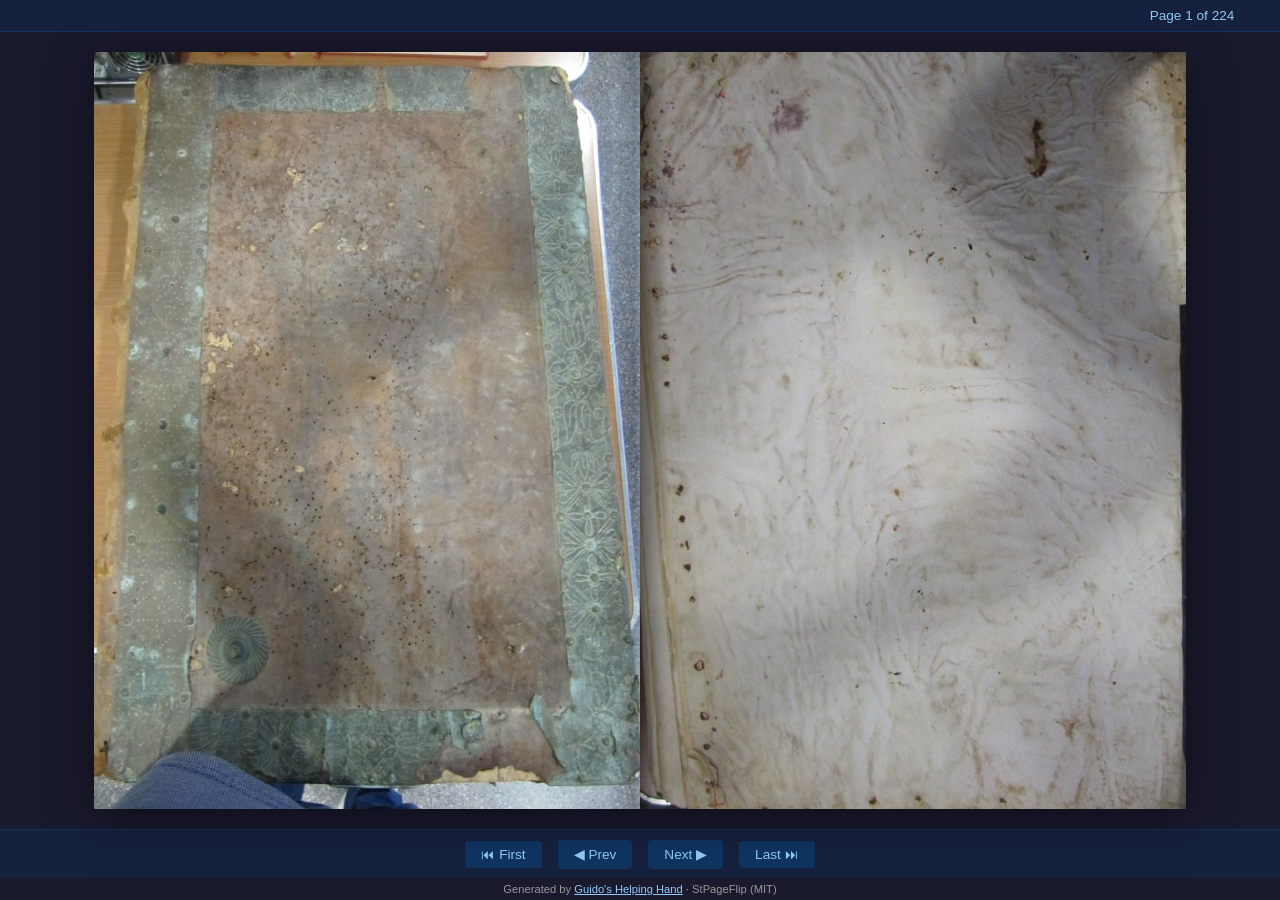
<file: website/static/flipbook/index.html>
<!DOCTYPE html>
<html lang="en">
<head>
<meta charset="UTF-8">
<meta name="viewport" content="width=device-width, initial-scale=1.0">
<title>Flipbook</title>
<style>
* { margin: 0; padding: 0; box-sizing: border-box; }
body {
    background: #1a1a2e;
    color: #eee;
    font-family: -apple-system, BlinkMacSystemFont, "Segoe UI", Roboto, sans-serif;
    display: flex;
    flex-direction: column;
    height: 100vh;
    overflow: hidden;
}
header {
    display: flex;
    align-items: center;
    justify-content: space-between;
    padding: 0.5rem 1.5rem;
    background: #16213e;
    border-bottom: 1px solid #0f3460;
    flex-shrink: 0;
}
header h1 {
    font-size: 1.1rem;
    font-weight: 500;
    color: #e0e0e0;
}
.header-controls {
    display: flex;
    align-items: center;
    gap: 1rem;
}
.pdf-btn {
    display: inline-flex;
    align-items: center;
    gap: 0.4rem;
    padding: 0.4rem 0.9rem;
    background: #0f3460;
    color: #90caf9;
    text-decoration: none;
    border-radius: 4px;
    font-size: 0.85rem;
    transition: background 0.2s;
}
.pdf-btn:hover { background: #1a4f8a; }
.page-indicator {
    font-size: 0.85rem;
    color: #90caf9;
    min-width: 8rem;
    text-align: center;
}
#flipbook-container {
    flex: 1;
    display: flex;
    align-items: center;
    justify-content: center;
    padding: 1rem;
    min-height: 0;
}
#flipbook {
    box-shadow: 0 8px 40px rgba(0, 0, 0, 0.5);
}
.nav-controls {
    display: flex;
    align-items: center;
    justify-content: center;
    gap: 1rem;
    padding: 0.6rem;
    background: #16213e;
    border-top: 1px solid #0f3460;
    flex-shrink: 0;
}
.nav-btn {
    padding: 0.4rem 1rem;
    background: #0f3460;
    color: #90caf9;
    border: none;
    border-radius: 4px;
    cursor: pointer;
    font-size: 0.85rem;
    transition: background 0.2s;
}
.nav-btn:hover { background: #1a4f8a; }
.nav-btn:disabled { opacity: 0.4; cursor: default; }
footer {
    text-align: center;
    padding: 0.3rem;
    font-size: 0.7rem;
    color: #999;
    flex-shrink: 0;
}
</style>
</head>
<body>
<header>
    <div></div>
    <div class="header-controls">
        <span class="page-indicator" id="pageIndicator">Page 1 of 224</span>
    </div>
</header>

<div id="flipbook-container">
    <div id="flipbook"></div>
</div>

<div class="nav-controls">
    <button class="nav-btn" id="btnFirst" title="Home">&#x23EE; First</button>
    <button class="nav-btn" id="btnPrev" title="Left arrow">&#x25C0; Prev</button>
    <button class="nav-btn" id="btnNext" title="Right arrow">Next &#x25B6;</button>
    <button class="nav-btn" id="btnLast" title="End">Last &#x23ED;</button>
</div>

<footer>
    Generated by
    <a href="https://pgarciaq.github.io/ghh/"
       target="_blank"
       style="color:#90caf9">Guido's Helping Hand</a>
    &middot; StPageFlip (MIT)
</footer>

<script src="page-flip.browser.js"></script>
<script>
(function() {
    const pages = ["pages/001.jpg", "pages/002.jpg", "pages/003.jpg", "pages/004.jpg", "pages/005.jpg", "pages/006.jpg", "pages/007.jpg", "pages/008.jpg", "pages/009.jpg", "pages/010.jpg", "pages/011.jpg", "pages/012.jpg", "pages/013.jpg", "pages/014.jpg", "pages/015.jpg", "pages/016.jpg", "pages/017.jpg", "pages/018.jpg", "pages/019.jpg", "pages/020.jpg", "pages/021.jpg", "pages/022.jpg", "pages/023.jpg", "pages/024.jpg", "pages/025.jpg", "pages/026.jpg", "pages/027.jpg", "pages/028.jpg", "pages/029.jpg", "pages/030.jpg", "pages/031.jpg", "pages/032.jpg", "pages/033.jpg", "pages/034.jpg", "pages/035.jpg", "pages/036.jpg", "pages/037.jpg", "pages/038.jpg", "pages/039.jpg", "pages/040.jpg", "pages/041.jpg", "pages/042.jpg", "pages/043.jpg", "pages/044.jpg", "pages/045.jpg", "pages/046.jpg", "pages/047.jpg", "pages/048.jpg", "pages/049.jpg", "pages/050.jpg", "pages/051.jpg", "pages/052.jpg", "pages/053.jpg", "pages/054.jpg", "pages/055.jpg", "pages/056.jpg", "pages/057.jpg", "pages/058.jpg", "pages/059.jpg", "pages/060.jpg", "pages/061.jpg", "pages/062.jpg", "pages/063.jpg", "pages/064.jpg", "pages/065.jpg", "pages/066.jpg", "pages/067.jpg", "pages/068.jpg", "pages/069.jpg", "pages/070.jpg", "pages/071.jpg", "pages/072.jpg", "pages/073.jpg", "pages/074.jpg", "pages/075.jpg", "pages/076.jpg", "pages/077.jpg", "pages/078.jpg", "pages/079.jpg", "pages/080.jpg", "pages/081.jpg", "pages/082.jpg", "pages/083.jpg", "pages/084.jpg", "pages/085.jpg", "pages/086.jpg", "pages/087.jpg", "pages/088.jpg", "pages/089.jpg", "pages/090.jpg", "pages/091.jpg", "pages/092.jpg", "pages/093.jpg", "pages/094.jpg", "pages/095.jpg", "pages/096.jpg", "pages/097.jpg", "pages/098.jpg", "pages/099.jpg", "pages/100.jpg", "pages/101.jpg", "pages/102.jpg", "pages/103.jpg", "pages/104.jpg", "pages/105.jpg", "pages/106.jpg", "pages/107.jpg", "pages/108.jpg", "pages/109.jpg", "pages/110.jpg", "pages/111.jpg", "pages/112.jpg", "pages/113.jpg", "pages/114.jpg", "pages/115.jpg", "pages/116.jpg", "pages/117.jpg", "pages/118.jpg", "pages/119.jpg", "pages/120.jpg", "pages/121.jpg", "pages/122.jpg", "pages/123.jpg", "pages/124.jpg", "pages/125.jpg", "pages/126.jpg", "pages/127.jpg", "pages/128.jpg", "pages/129.jpg", "pages/130.jpg", "pages/131.jpg", "pages/132.jpg", "pages/133.jpg", "pages/134.jpg", "pages/135.jpg", "pages/136.jpg", "pages/137.jpg", "pages/138.jpg", "pages/139.jpg", "pages/140.jpg", "pages/141.jpg", "pages/142.jpg", "pages/143.jpg", "pages/144.jpg", "pages/145.jpg", "pages/146.jpg", "pages/147.jpg", "pages/148.jpg", "pages/149.jpg", "pages/150.jpg", "pages/151.jpg", "pages/152.jpg", "pages/153.jpg", "pages/154.jpg", "pages/155.jpg", "pages/156.jpg", "pages/157.jpg", "pages/158.jpg", "pages/159.jpg", "pages/160.jpg", "pages/161.jpg", "pages/162.jpg", "pages/163.jpg", "pages/164.jpg", "pages/165.jpg", "pages/166.jpg", "pages/167.jpg", "pages/168.jpg", "pages/169.jpg", "pages/170.jpg", "pages/171.jpg", "pages/172.jpg", "pages/173.jpg", "pages/174.jpg", "pages/175.jpg", "pages/176.jpg", "pages/177.jpg", "pages/178.jpg", "pages/179.jpg", "pages/180.jpg", "pages/181.jpg", "pages/182.jpg", "pages/183.jpg", "pages/184.jpg", "pages/185.jpg", "pages/186.jpg", "pages/187.jpg", "pages/188.jpg", "pages/189.jpg", "pages/190.jpg", "pages/191.jpg", "pages/192.jpg", "pages/193.jpg", "pages/194.jpg", "pages/195.jpg", "pages/196.jpg", "pages/197.jpg", "pages/198.jpg", "pages/199.jpg", "pages/200.jpg", "pages/201.jpg", "pages/202.jpg", "pages/203.jpg", "pages/204.jpg", "pages/205.jpg", "pages/206.jpg", "pages/207.jpg", "pages/208.jpg", "pages/209.jpg", "pages/210.jpg", "pages/211.jpg", "pages/212.jpg", "pages/213.jpg", "pages/214.jpg", "pages/215.jpg", "pages/216.jpg", "pages/217.jpg", "pages/218.jpg", "pages/219.jpg", "pages/220.jpg", "pages/221.jpg", "pages/222.jpg", "pages/223.jpg", "pages/224.jpg"];
    const pageCount = pages.length;
    const container = document.getElementById('flipbook');
    const indicator = document.getElementById('pageIndicator');

    const containerEl = document.getElementById('flipbook-container');
    const availW = containerEl.clientWidth - 40;
    const availH = containerEl.clientHeight - 40;

    const pageAspect = 800 / 1109;
    let baseH = Math.min(1109, availH);
    let baseW = Math.round(baseH * pageAspect);
    if (baseW * 2 > availW) {
        baseW = Math.floor(availW / 2);
        baseH = Math.round(baseW / pageAspect);
    }

    const pageFlip = new St.PageFlip(container, {
        width: baseW,
        height: baseH,
        size: "fixed",
        minWidth: 200,
        maxWidth: baseW,
        minHeight: 300,
        maxHeight: baseH,
        showCover: false,
        maxShadowOpacity: 0.5,
        mobileScrollSupport: false,
        flippingTime: 800,
        usePortrait: true,
        startZIndex: 0,
        autoSize: true,
        drawShadow: true,
        startPage: 0,
    });

    pageFlip.loadFromImages(pages);

    function updateIndicator() {
        const current = pageFlip.getCurrentPageIndex() + 1;
        indicator.textContent = 'Page ' + current + ' of ' + pageCount;
    }
    pageFlip.on('flip', updateIndicator);
    updateIndicator();

    document.getElementById('btnFirst').addEventListener('click', function() {
        pageFlip.flip(0);
    });
    document.getElementById('btnPrev').addEventListener('click', function() {
        pageFlip.flipPrev();
    });
    document.getElementById('btnNext').addEventListener('click', function() {
        pageFlip.flipNext();
    });
    document.getElementById('btnLast').addEventListener('click', function() {
        pageFlip.flip(pageCount - 1);
    });

    document.addEventListener('keydown', function(e) {
        switch(e.key) {
            case 'ArrowLeft':
                pageFlip.flipPrev();
                e.preventDefault();
                break;
            case 'ArrowRight':
                pageFlip.flipNext();
                e.preventDefault();
                break;
            case 'Home':
                pageFlip.flip(0);
                e.preventDefault();
                break;
            case 'End':
                pageFlip.flip(pageCount - 1);
                e.preventDefault();
                break;
        }
    });
})();
</script>
</body>
</html>
</file>
